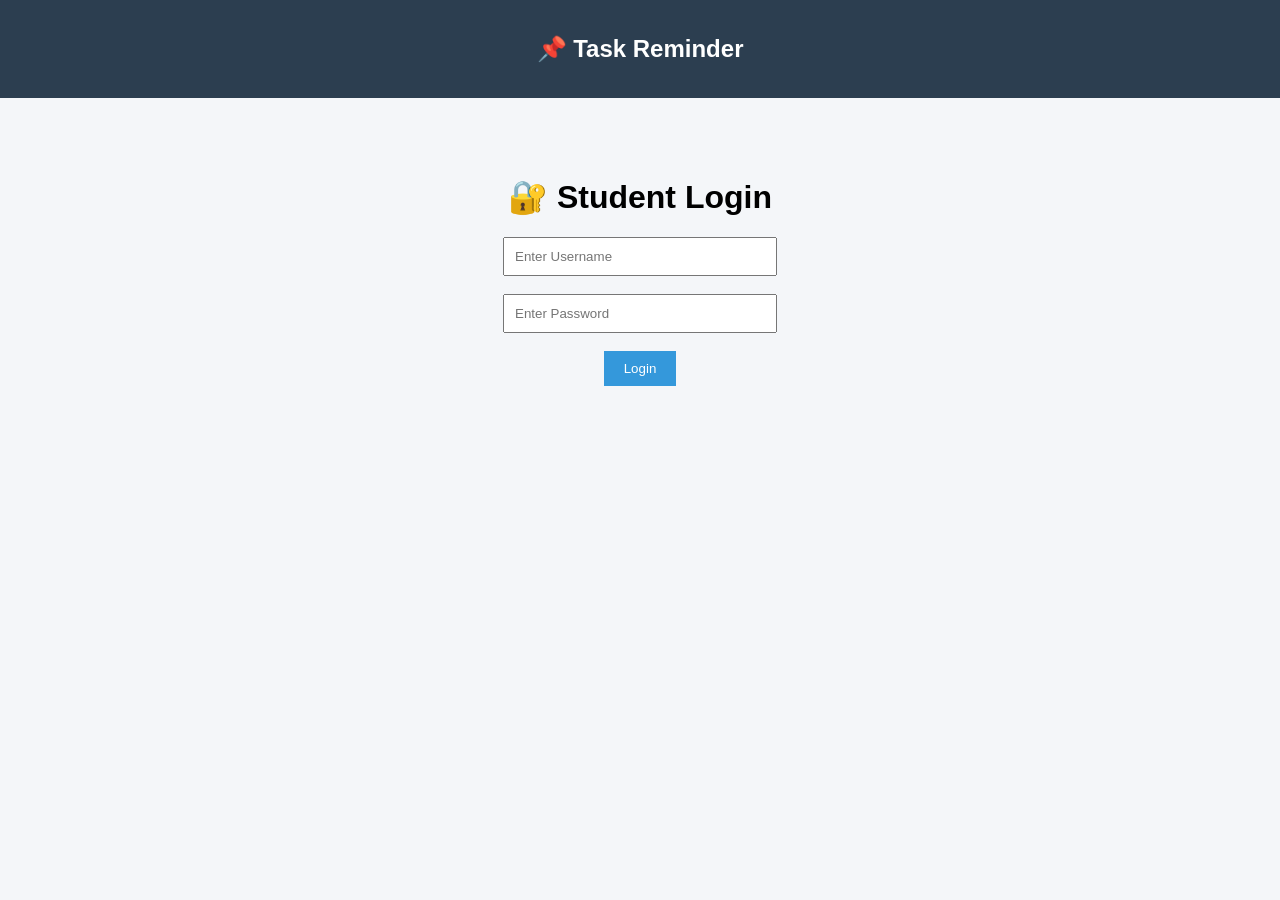
<file: index.html>
<!DOCTYPE html>
<html lang="en">
<head>
    <meta charset="UTF-8">
    <title>student task reminder</title>
    <link rel="stylesheet" href="style.css">
</head>

<body>

<nav>
    <h2>📌 Task Reminder </h2>
</nav>

<!-- 🔐 LOGIN SECTION -->
<div class="container" id="loginPage">
    <h1>🔐 Student Login</h1>

    <input type="text" id="username" placeholder="Enter Username"><br><br>
    <input type="password" id="password" placeholder="Enter Password"><br><br>

    <button onclick="login()">Login</button>
</div>

<!-- 🏠 HOME SECTION (HIDDEN FIRST) -->
<div class="container" id="homePage" style="display:none;">
    <h1>Welcome 👋</h1>
    <p>Manage your tasks easily</p>
    <img src="book.png" class="square-img">

    <a href="task-entry.html" class="btn">📋 Add Task</a>
    <a href="task-list.html" class="btn">📄 View Tasks</a>
    <a href="about.html" class="btn">ℹ️ About</a>

    <br><br>
    <button onclick="logout()">🚪 Logout</button>
</div>

<script>
function login() {
    let user = document.getElementById("username").value;
    let pass = document.getElementById("password").value;

    if (user === "student" && pass === "123") {
        document.getElementById("loginPage").style.display = "none";
        document.getElementById("homePage").style.display = "block";
    } else {
        alert("Invalid Login!");
    }
}

function logout() {
    document.getElementById("loginPage").style.display = "block";
    document.getElementById("homePage").style.display = "none";
}
</script>

</body>
</html>
</file>
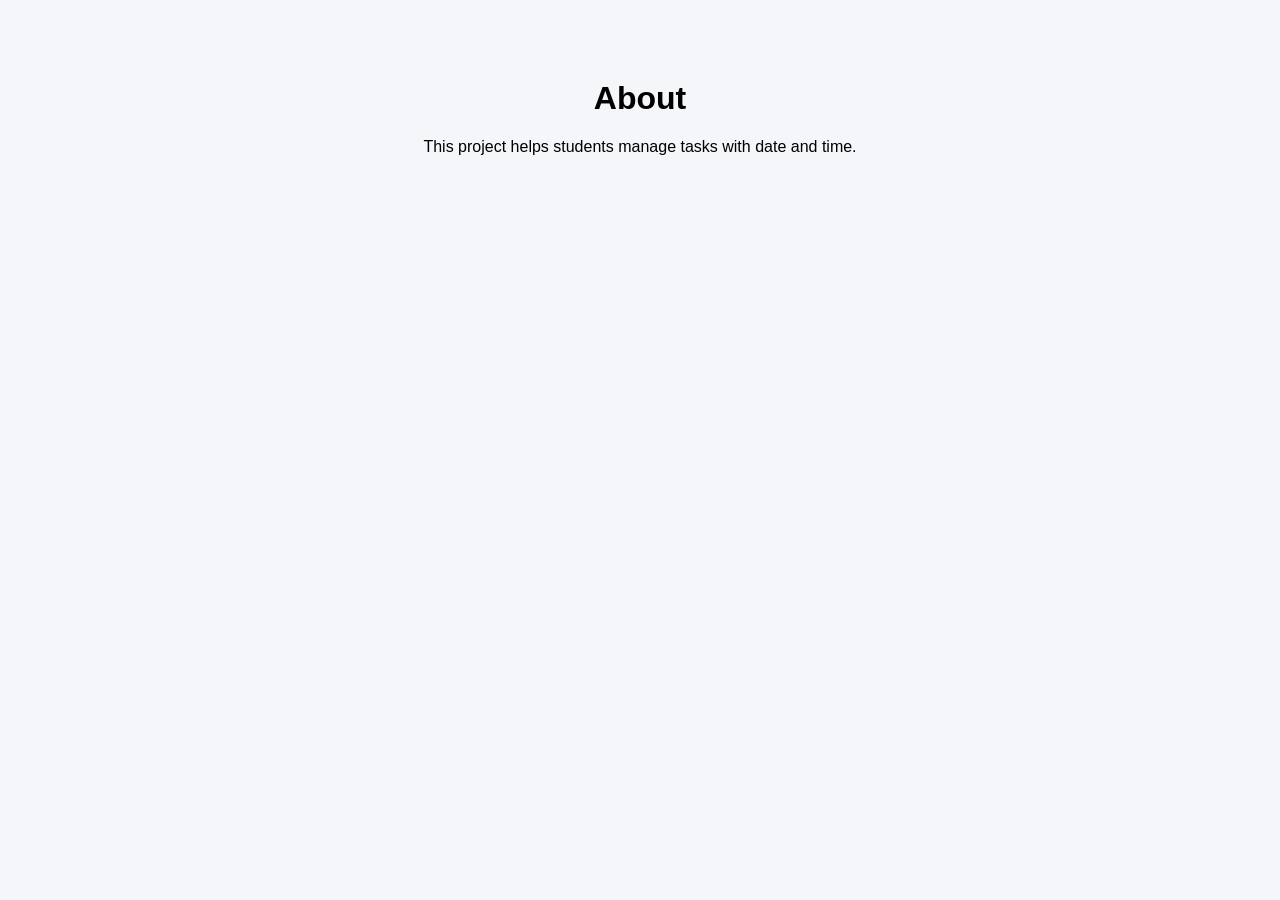
<file: about.html>
<!DOCTYPE html>
<html lang="en">
<head>
    <meta charset="UTF-8">
    <title>About</title>
    <link rel="stylesheet" href="style.css">
</head>

<body>

<div class="container">
    <h1>About</h1>
    <p>This project helps students manage tasks with date and time.</p>
</div>

</body>
</html>
</file>
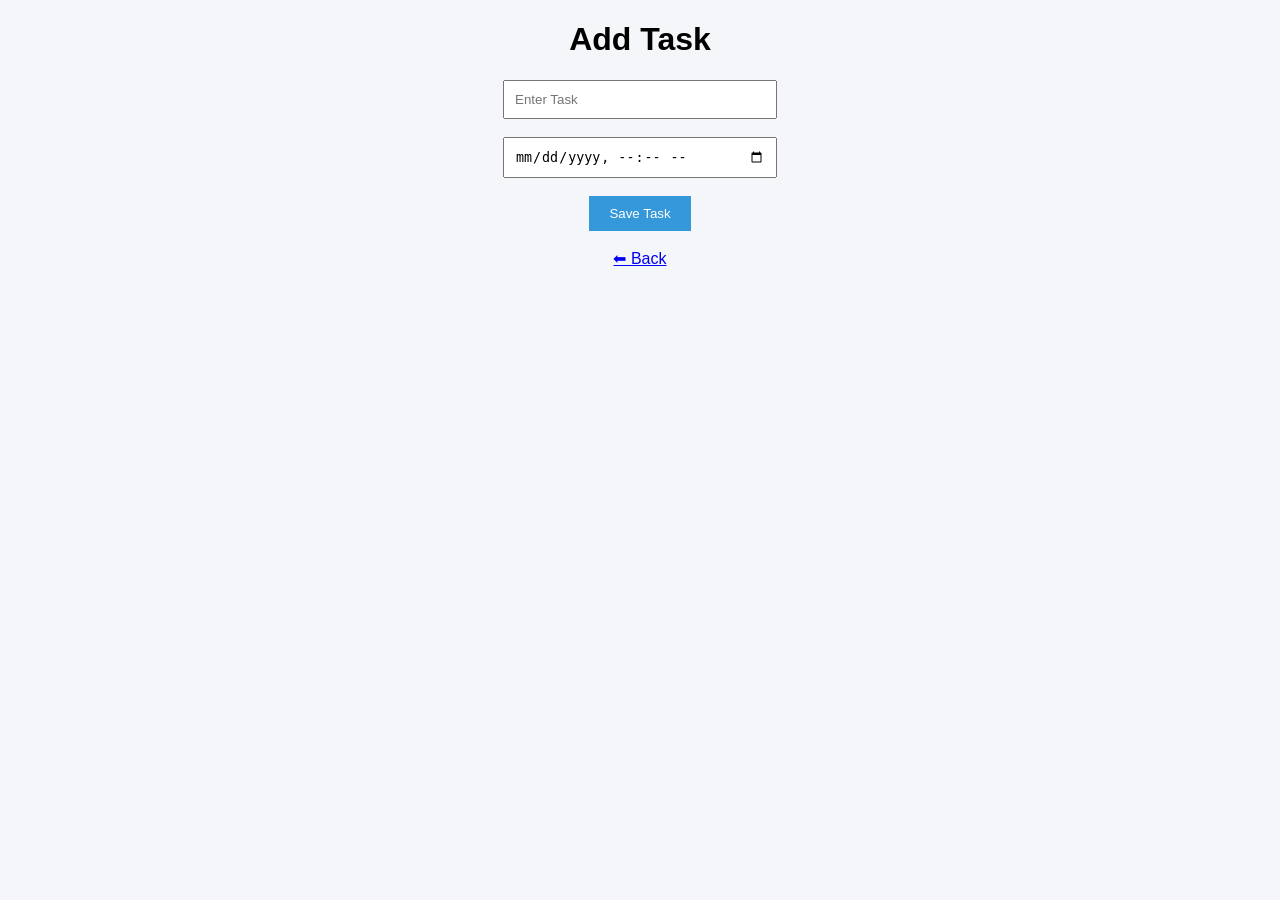
<file: task-entry.html>
<!DOCTYPE html>
<html lang="en">
<head>
    <meta charset="UTF-8">
    <title>Add Task</title>
    <link rel="stylesheet" href="style.css">
</head>

<body>

<h1>Add Task</h1>

<input type="text" id="taskInput" placeholder="Enter Task"><br><br>
<input type="datetime-local" id="taskTime"><br><br>

<button onclick="saveTask()">Save Task</button>
<br><br>
<a href="index.html">⬅ Back</a>

<script>
function saveTask() {
    let task = document.getElementById("taskInput").value;
    let time = document.getElementById("taskTime").value;

    if(task === "" || time === "") {
        alert("Fill all fields");
        return;
    }

    let tasks = JSON.parse(localStorage.getItem("tasks")) || [];
    tasks.push({task, time});

    localStorage.setItem("tasks", JSON.stringify(tasks));

    window.location.href = "task-list.html";
}
</script>

</body>
</html>
</file>
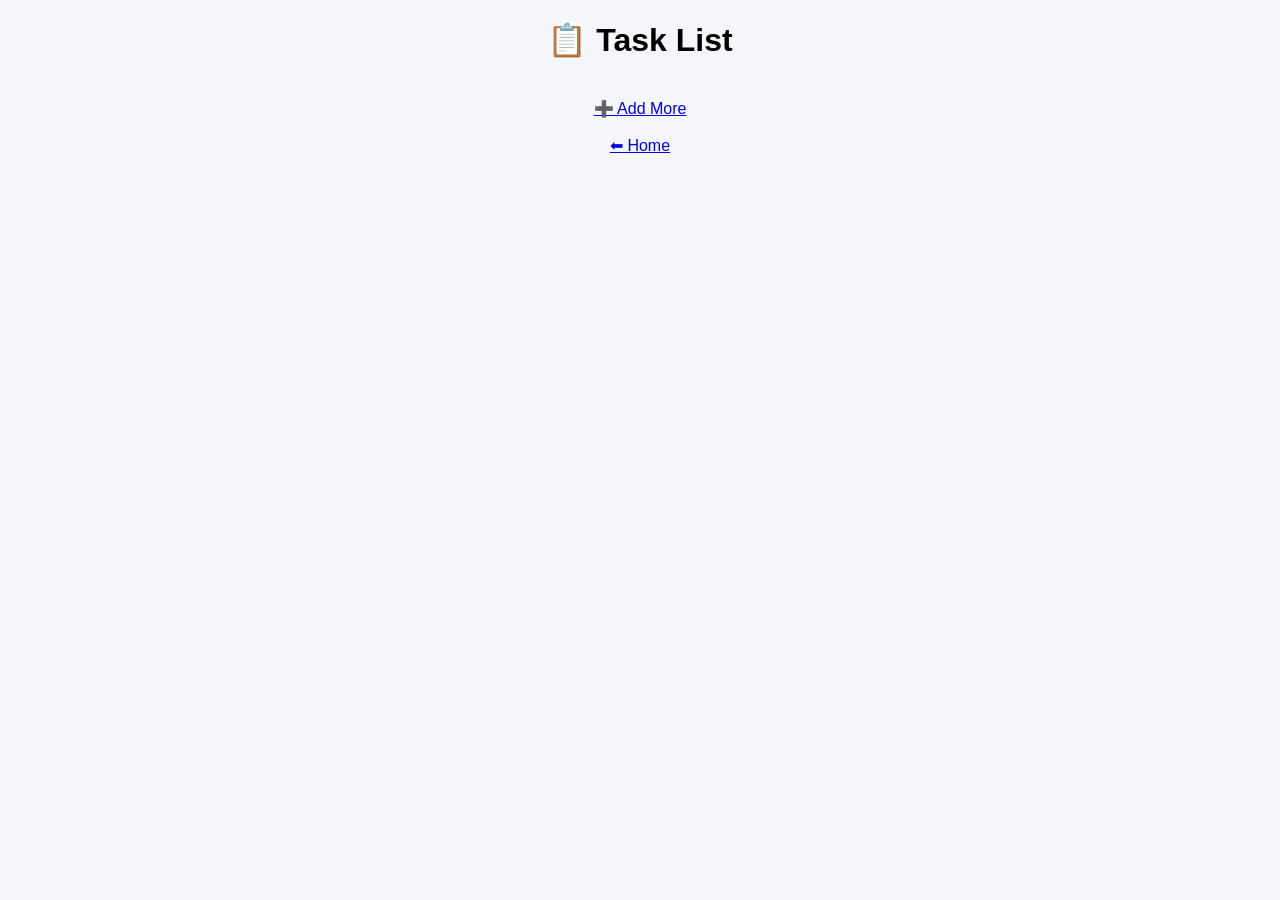
<file: task-list.html>
<!DOCTYPE html>
<html lang="en">
<head>
    <meta charset="UTF-8">
    <title>Task List</title>
    <link rel="stylesheet" href="style.css">
</head>

<body>

<h1>📋 Task List</h1>

<ul id="taskList"></ul>

<br>
<a href="task-entry.html">➕ Add More</a>
<br><br>
<a href="index.html">⬅ Home</a>

<script>
let tasks = JSON.parse(localStorage.getItem("tasks")) || [];

let list = document.getElementById("taskList");

tasks.forEach(t => {
    let li = document.createElement("li");

    let dateObj = new Date(t.time);

    let day = dateObj.toLocaleDateString('en-US', { weekday: 'long' });

    li.innerHTML = `
        <b>${t.task}</b><br>
        📅 ${t.time} <br>
        📆 ${day}
    `;

    li.onclick = function() {
        this.style.textDecoration = "line-through";
    };

    list.appendChild(li);
});
</script>

</body>
</html>
</file>
<file: style.css>
body {
    font-family: Arial;
    background: #f4f6f9;
    text-align: center;
    margin: 0;
}

nav {
    background: #2c3e50;
    color: white;
    padding: 15px;
}

.container {
    margin-top: 80px;
}
.square-img {
    width: 180px;
    height: 180px;
    object-fit: cover;

    display: block;
    margin: 20px auto;

    border: 2px solid #333;
    border-radius: 10px;
}

input {
    padding: 10px;
    width: 250px;
}

button {
    padding: 10px 20px;
    background: #3498db;
    color: white;
    border: none;
    cursor: pointer;
}

button:hover {
    background: #2980b9;
}

.btn {
    display: block;
    width: 200px;
    margin: 10px auto;
    padding: 12px;
    background: #3498db;
    color: white;
    text-decoration: none;
    border-radius: 5px;
}

ul {
    list-style: none;
}

li {
    background: white;
    margin: 10px auto;
    padding: 10px;
    width: 300px;
    border-radius: 5px;
}
</file>
